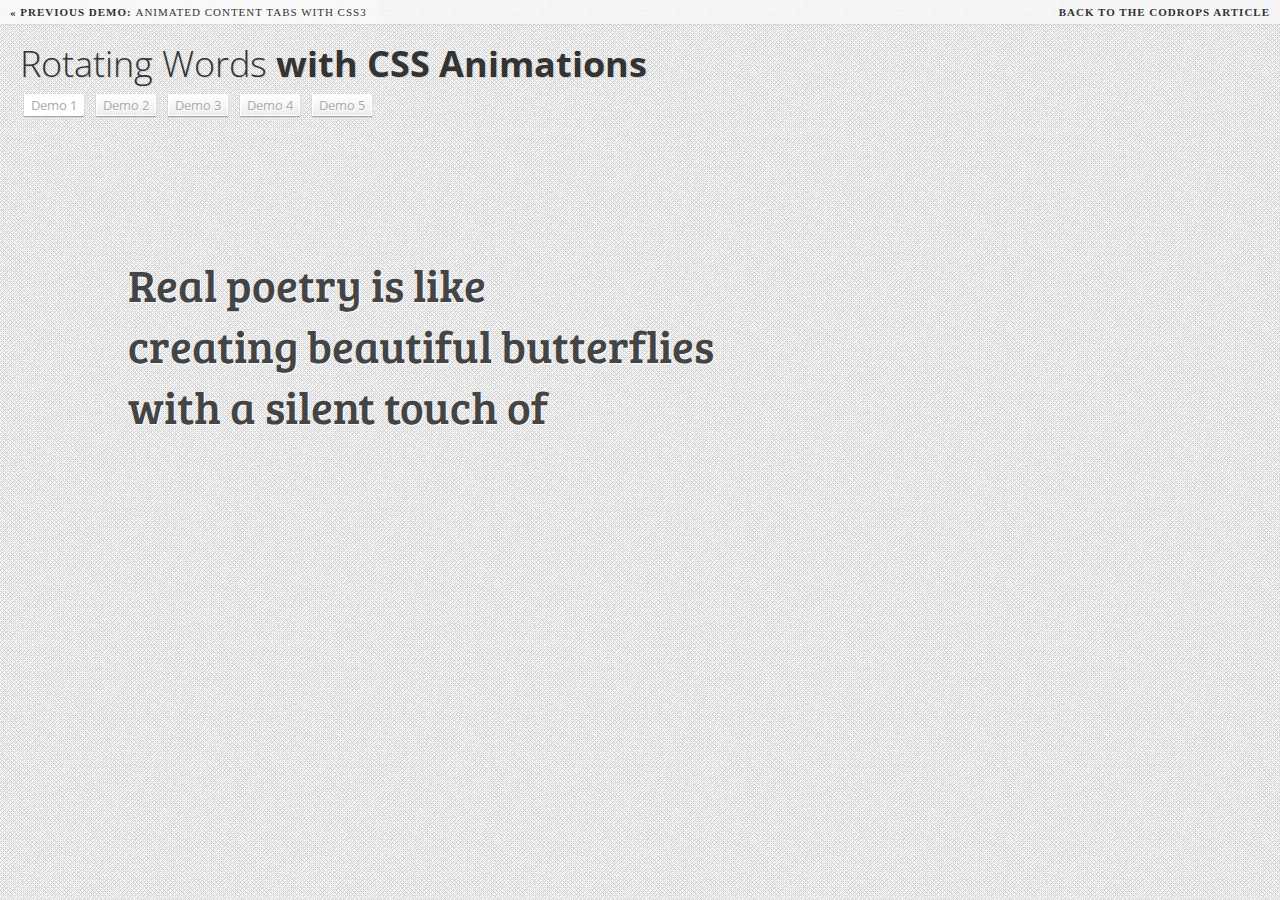
<file: rotating words/index.html>
<!DOCTYPE html>
<html lang="en">
    <head>
		<meta charset="UTF-8" />
        <meta http-equiv="X-UA-Compatible" content="IE=edge,chrome=1"> 
        <title>Rotating Words with CSS Animations</title>
        <meta name="viewport" content="width=device-width, initial-scale=1.0"> 
        <meta name="description" content="Rotating Words with CSS Animations" />
        <meta name="keywords" content="css3, animations, rotating words, sentence, typography" />
        <meta name="author" content="Codrops" />
        <link rel="shortcut icon" href="../favicon.ico"> 
		<link href='http://fonts.googleapis.com/css?family=Bree+Serif|Open+Sans+Condensed:700,300,300italic' rel='stylesheet' type='text/css'>
        <link rel="stylesheet" type="text/css" href="css/demo.css" />
        <link rel="stylesheet" type="text/css" href="css/style.css" />
		<script src="js/modernizr.custom.72111.js"></script>
		<style>
			.no-cssanimations .rw-wrapper .rw-sentence span:first-child{
				opacity: 1;
			}
		</style>
		<!--[if lt IE 9]> 
			<style>
				.rw-wrapper{ display: none; } 
				.rw-sentence-IE{ display: block;  }
			</style>
		<![endif]-->
    </head>
    <body>
        <div class="container">
			<!-- Codrops top bar -->
            <div class="codrops-top">
                <a href="http://tympanus.net/Tutorials/CSS3ContentTabs/">
                    <strong>&laquo; Previous Demo: </strong>Animated Content Tabs with CSS3
                </a>
                <span class="right">
                    <a href="http://tympanus.net/codrops/2012/04/17/rotating-words-with-css-animations">
                        <strong>Back to the Codrops Article</strong>
                    </a>
                </span>
                <div class="clr"></div>
            </div><!--/ Codrops top bar -->
			<header>
				<h1>Rotating Words <span>with CSS Animations</span></h1>
				<nav class="codrops-demos">
					<a class="current-demo" href="index.html">Demo 1</a>
					<a href="index2.html">Demo 2</a>
					<a href="index3.html">Demo 3</a>
					<a href="index4.html">Demo 4</a>
					<a href="index5.html">Demo 5</a>
				</nav>
			</header>
			<section class="rw-wrapper">
				<h2 class="rw-sentence">
					<span>Real poetry is like</span>
					<br />
					<span>creating beautiful butterflies</span>
					<br />
					<span>with a silent touch of</span>
					<div class="rw-words rw-words-1">
						<span>spice</span>
						<span>colors</span>
						<span>happiness</span>
						<span>wonder</span>
						<span>sugar</span>
						<span>happiness</span>
					</div>
				</h2>
			</section>
			<h2 class="rw-sentence-IE">Real poetry is like creating beautiful butterflies with a silent touch of spice</h2>
        </div>
    </body>
</html>
</file>
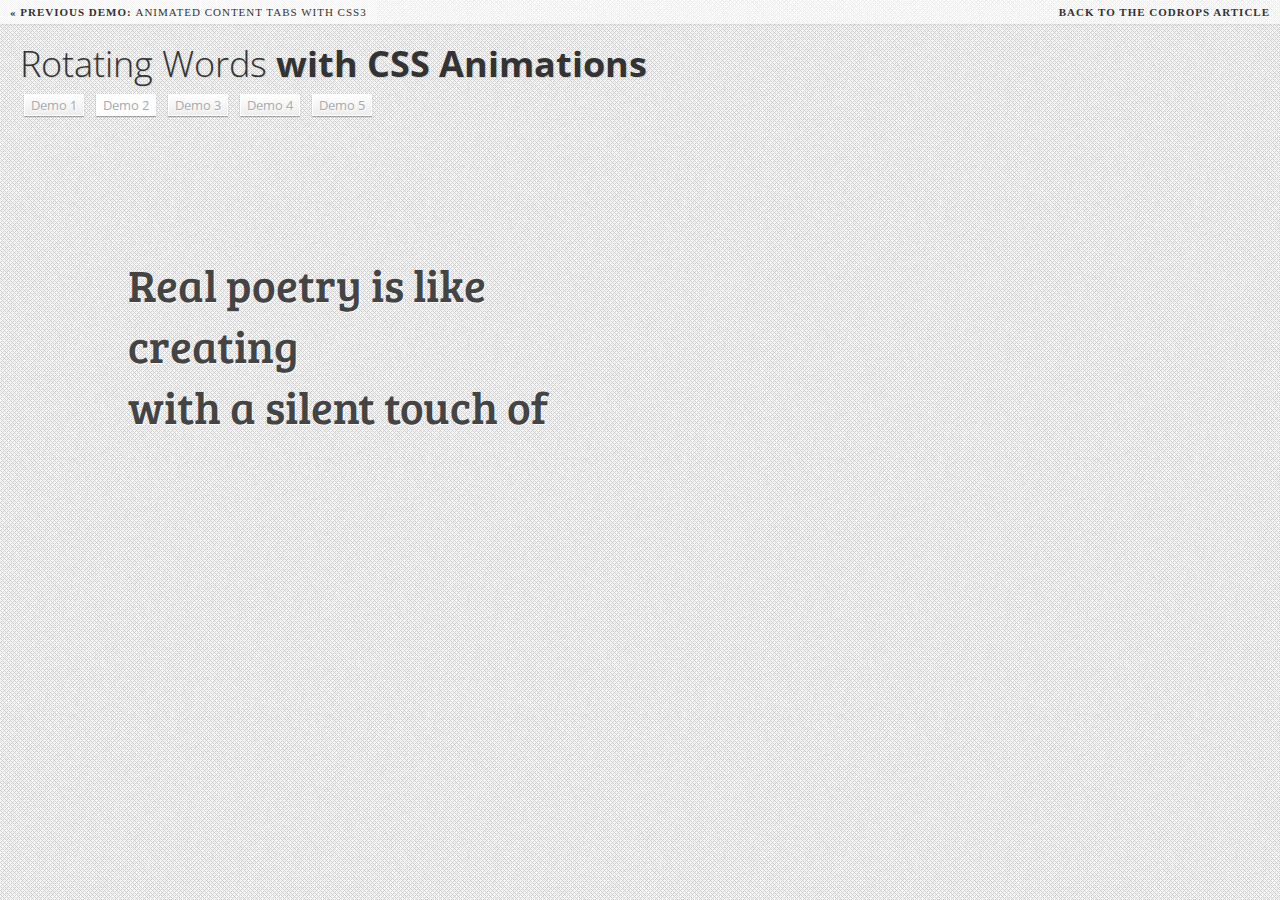
<file: rotating words/index2.html>
<!DOCTYPE html>
<html lang="en">
    <head>
		<meta charset="UTF-8" />
        <meta http-equiv="X-UA-Compatible" content="IE=edge,chrome=1"> 
        <title>Rotating Words with CSS Animations</title>
        <meta name="viewport" content="width=device-width, initial-scale=1.0"> 
        <meta name="description" content="Rotating Words with CSS Animations" />
        <meta name="keywords" content="css3, animations, rotating words, sentence, typography" />
        <meta name="author" content="Codrops" />
        <link rel="shortcut icon" href="../favicon.ico"> 
		<link href='http://fonts.googleapis.com/css?family=Bree+Serif|Open+Sans+Condensed:700,300,300italic' rel='stylesheet' type='text/css'>
        <link rel="stylesheet" type="text/css" href="css/demo.css" />
        <link rel="stylesheet" type="text/css" href="css/style2.css" />
		<script src="js/modernizr.custom.72111.js"></script>
		<style>
			.no-cssanimations .rw-wrapper .rw-sentence span:first-child{
				opacity: 1;
			}
		</style>
		<!--[if lt IE 9]> 
			<style>
				.rw-wrapper{ display: none; } 
				.rw-sentence-IE{ display: block;  }
			</style>
		<![endif]-->
    </head>
    <body>
        <div class="container">
			<!-- Codrops top bar -->
            <div class="codrops-top">
                <a href="http://tympanus.net/Tutorials/CSS3ContentTabs/">
                    <strong>&laquo; Previous Demo: </strong>Animated Content Tabs with CSS3
                </a>
                <span class="right">
                    <a href="http://tympanus.net/codrops/2012/04/17/rotating-words-with-css-animations">
                        <strong>Back to the Codrops Article</strong>
                    </a>
                </span>
                <div class="clr"></div>
            </div><!--/ Codrops top bar -->
			<header>
				<h1>Rotating Words <span>with CSS Animations</span></h1>
				<nav class="codrops-demos">
					<a href="index.html">Demo 1</a>
					<a class="current-demo" href="index2.html">Demo 2</a>
					<a href="index3.html">Demo 3</a>
					<a href="index4.html">Demo 4</a>
					<a href="index5.html">Demo 5</a>
				</nav>
			</header>
			<section class="rw-wrapper">
				<h2 class="rw-sentence">
					<span>Real poetry is like</span>
					<br />
					<span>creating</span>
					<div class="rw-words rw-words-1">
						<span>breathtaking moments</span>
						<span>lovely sounds</span>
						<span>incredible magic</span>
						<span>unseen experiences</span>
						<span>happy feelings</span>
						<span>beautiful butterflies</span>
					</div>
					<br />
					<span>with a silent touch of</span>
					<div class="rw-words rw-words-2">
						<span>sugar</span>
						<span>spice</span>
						<span>colors</span>
						<span>happiness</span>
						<span>wonder</span>
						<span>happiness</span>
					</div>
				</h2>
			</section>
			<h2 class="rw-sentence-IE">Real poetry is like creating beautiful butterflies with a silent touch of spice</h2>
        </div>
    </body>
</html>
</file>
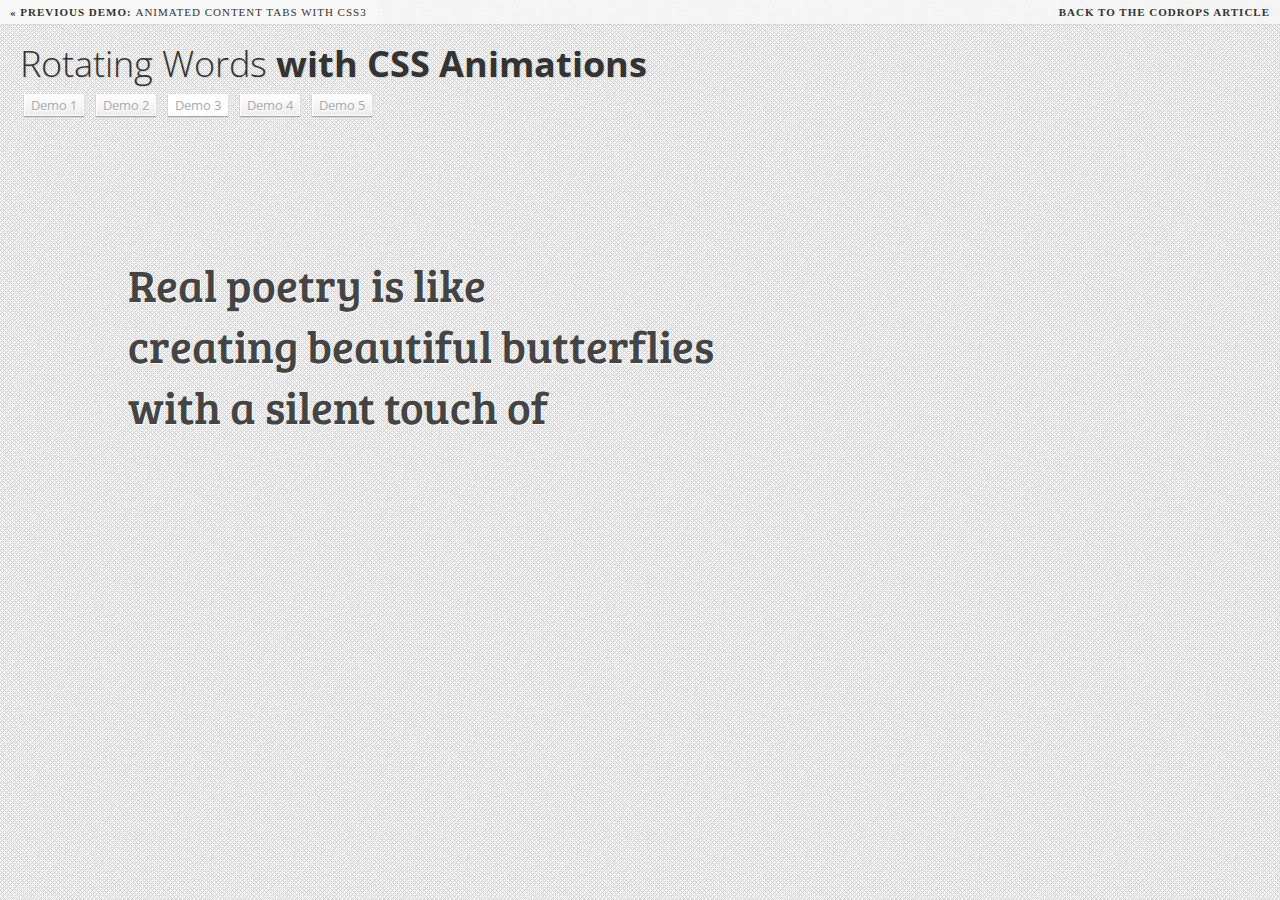
<file: rotating words/index3.html>
<!DOCTYPE html>
<html lang="en">
    <head>
		<meta charset="UTF-8" />
        <meta http-equiv="X-UA-Compatible" content="IE=edge,chrome=1"> 
        <title>Rotating Words with CSS Animations</title>
        <meta name="viewport" content="width=device-width, initial-scale=1.0"> 
        <meta name="description" content="Rotating Words with CSS Animations" />
        <meta name="keywords" content="css3, animations, rotating words, sentence, typography" />
        <meta name="author" content="Codrops" />
        <link rel="shortcut icon" href="../favicon.ico"> 
		<link href='http://fonts.googleapis.com/css?family=Bree+Serif|Open+Sans+Condensed:700,300,300italic' rel='stylesheet' type='text/css'>
        <link rel="stylesheet" type="text/css" href="css/demo.css" />
        <link rel="stylesheet" type="text/css" href="css/style3.css" />
		<script src="js/modernizr.custom.72111.js"></script>
		<style>
			.no-cssanimations .rw-wrapper .rw-sentence span:first-child{
				opacity: 1;
			}
		</style>
		<!--[if lt IE 9]> 
			<style>
				.rw-wrapper{ display: none; } 
				.rw-sentence-IE{ display: block;  }
			</style>
		<![endif]-->
    </head>
    <body>
        <div class="container">
			<!-- Codrops top bar -->
            <div class="codrops-top">
                <a href="http://tympanus.net/Tutorials/CSS3ContentTabs/">
                    <strong>&laquo; Previous Demo: </strong>Animated Content Tabs with CSS3
                </a>
                <span class="right">
                    <a href="http://tympanus.net/codrops/2012/04/17/rotating-words-with-css-animations">
                        <strong>Back to the Codrops Article</strong>
                    </a>
                </span>
                <div class="clr"></div>
            </div><!--/ Codrops top bar -->
			<header>
				<h1>Rotating Words <span>with CSS Animations</span></h1>
				<nav class="codrops-demos">
					<a href="index.html">Demo 1</a>
					<a href="index2.html">Demo 2</a>
					<a class="current-demo" href="index3.html">Demo 3</a>
					<a href="index4.html">Demo 4</a>
					<a href="index5.html">Demo 5</a>
				</nav>
			</header>
			<section class="rw-wrapper">
				<h2 class="rw-sentence">
					<span>Real poetry is like</span>
					<br />
					<span>creating beautiful butterflies</span>
					<br />
					<span>with a silent touch of</span>
					<div class="rw-words rw-words-1">
						<span>spice</span>
						<span>colors</span>
						<span>happiness</span>
						<span>wonder</span>
						<span>sugar</span>
						<span>happiness</span>
					</div>
				</h2>
			</section>
			<h2 class="rw-sentence-IE">Real poetry is like creating beautiful butterflies with a silent touch of spice</h2>
        </div>
    </body>
</html>
</file>
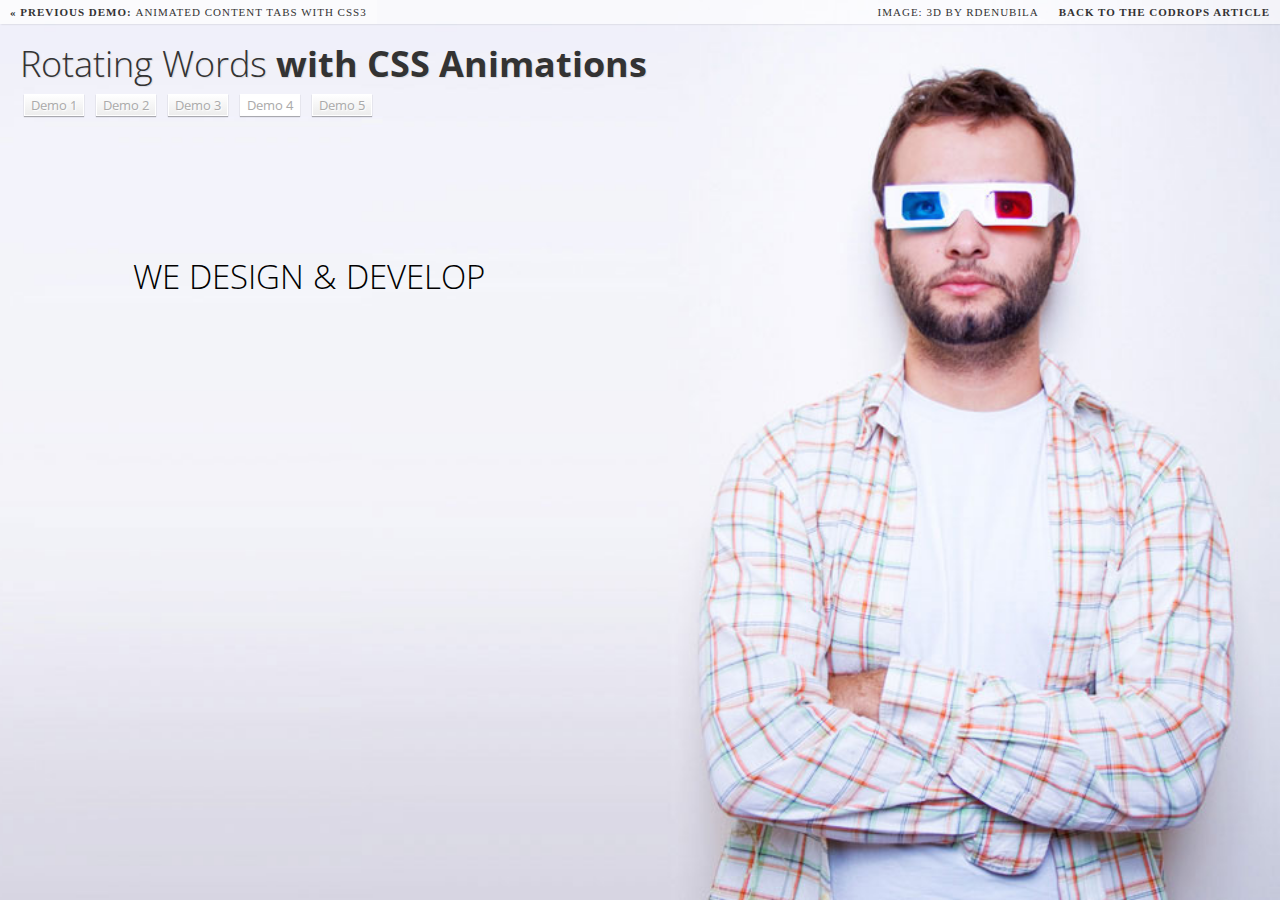
<file: rotating words/index4.html>
<!DOCTYPE html>
<html lang="en">
    <head>
		<meta charset="UTF-8" />
        <meta http-equiv="X-UA-Compatible" content="IE=edge,chrome=1"> 
        <title>Rotating Words with CSS Animations</title>
        <meta name="viewport" content="width=device-width, initial-scale=1.0"> 
        <meta name="description" content="Rotating Words with CSS Animations" />
        <meta name="keywords" content="css3, animations, rotating words, sentence, typography" />
        <meta name="author" content="Codrops" />
        <link rel="shortcut icon" href="../favicon.ico"> 
		<link href='http://fonts.googleapis.com/css?family=Open+Sans+Condensed:700,300,300italic' rel='stylesheet' type='text/css'>
        <link rel="stylesheet" type="text/css" href="css/demo.css" />
        <link rel="stylesheet" type="text/css" href="css/style4.css" />
		<script src="js/modernizr.custom.72111.js"></script>
		<style>
			.no-cssanimations .rw-wrapper .rw-sentence span:first-child{
				opacity: 1;
			}
		</style>
		<!--[if lt IE 9]> 
			<style>
				body{ background: #fff; }
				.rw-wrapper{ display: none; } 
				.rw-sentence-IE{ display: block;  }
			</style>
		<![endif]-->
    </head>
    <body>
        <div class="container">
			<!-- Codrops top bar -->
            <div class="codrops-top">
                <a href="http://tympanus.net/Tutorials/CSS3ContentTabs/">
                    <strong>&laquo; Previous Demo: </strong>Animated Content Tabs with CSS3
                </a>
                <span class="right">
					<a href="http://www.flickr.com/photos/rdenubila/4997236801/">Image: 3d by rdenubila</a>
                    <a href="http://tympanus.net/codrops/2012/04/17/rotating-words-with-css-animations">
                        <strong>Back to the Codrops Article</strong>
                    </a>
                </span>
                <div class="clr"></div>
            </div><!--/ Codrops top bar -->
			<header>
				<h1>Rotating Words <span>with CSS Animations</span></h1>
				<nav class="codrops-demos">
					<a href="index.html">Demo 1</a>
					<a href="index2.html">Demo 2</a>
					<a href="index3.html">Demo 3</a>
					<a class="current-demo" href="index4.html">Demo 4</a>
					<a href="index5.html">Demo 5</a>
				</nav>
			</header>
			<section class="rw-wrapper">
				<h2 class="rw-sentence">
					<span>We design &amp; develop</span>
					<div class="rw-words rw-words-1">
						<span>beautiful websites</span>
						<span>interesting apps</span>
						<span>impactful identities</span>
						<span>working strategies</span>
						<span>incredible gadgets</span>
						<span>intelligent systems</span>
					</div>
					<div class="rw-words rw-words-2">
						<span>that captivate your users</span>
						<span>that create huge revenue</span>
						<span>that make you stand out</span>
						<span>that will push you forward</span>
						<span>that make your life easy</span>
						<span>that automatize processes</span>
					</div>
				</h2>
			</section>
			<h2 class="rw-sentence-IE">We design &amp; develop beautiful websites that captivate your users</h2>
        </div>
    </body>
</html>
</file>
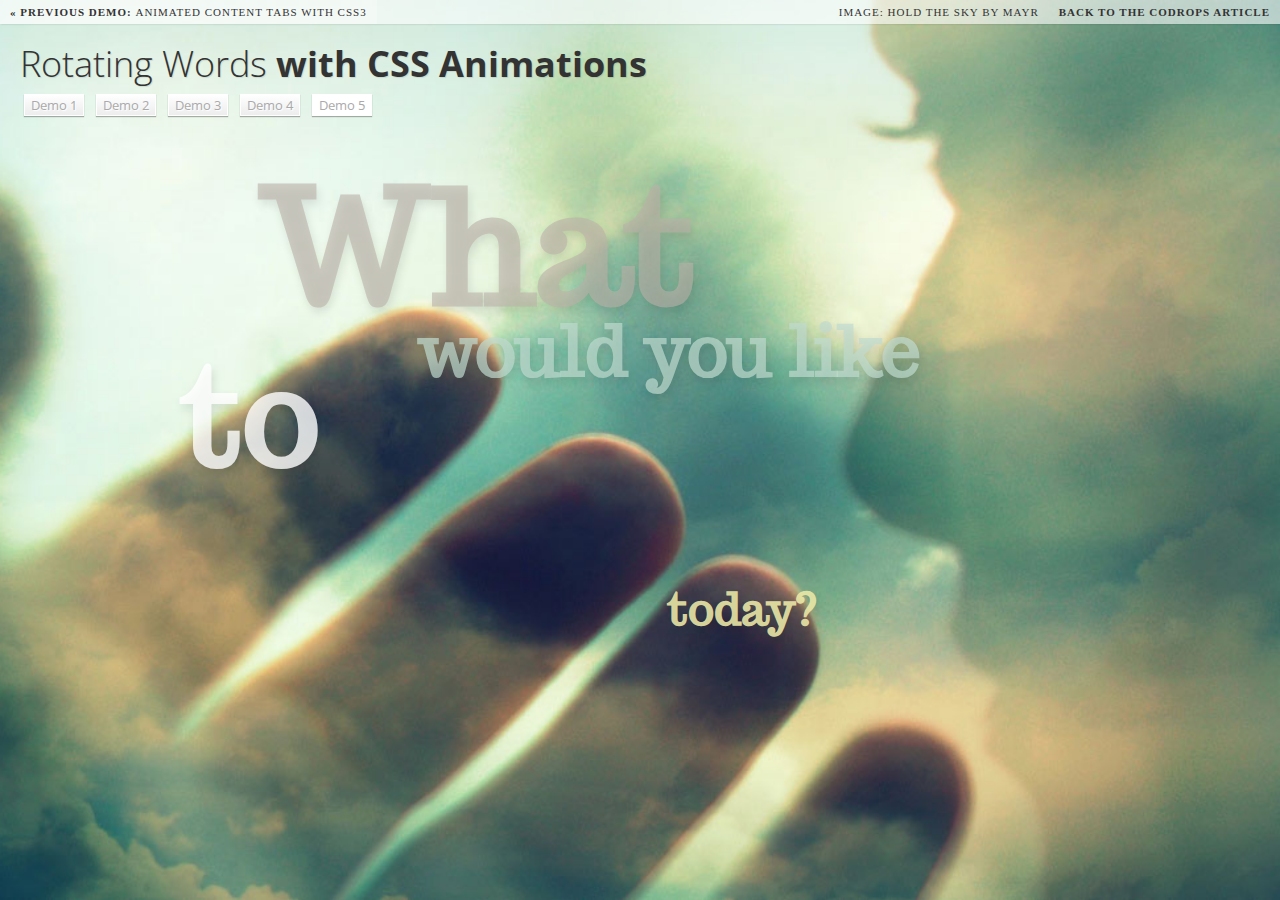
<file: rotating words/index5.html>
<!DOCTYPE html>
<html lang="en">
    <head>
		<meta charset="UTF-8" />
        <meta http-equiv="X-UA-Compatible" content="IE=edge,chrome=1"> 
        <title>Rotating Words with CSS Animations</title>
        <meta name="viewport" content="width=device-width, initial-scale=1.0"> 
        <meta name="description" content="Rotating Words with CSS Animations" />
        <meta name="keywords" content="css3, animations, rotating words, sentence, typography" />
        <meta name="author" content="Codrops" />
        <link rel="shortcut icon" href="../favicon.ico"> 
		<link href='http://fonts.googleapis.com/css?family=Trocchi|Open+Sans+Condensed:700,300,300italic' rel='stylesheet' type='text/css'>
        <link rel="stylesheet" type="text/css" href="css/demo.css" />
        <link rel="stylesheet" type="text/css" href="css/style5.css" />
		<script src="js/modernizr.custom.72111.js"></script>
		<style>
			.no-cssanimations .rw-words span:first-child{
				opacity: 1;
				color: #fff;
				text-shadow: none;
			}
		</style>
		<!--[if lt IE 9]> 
			<style>
				body{ background: #fff; }
				.rw-wrapper{ display: none; } 
				.rw-sentence-IE{ display: block; }
			</style>
		<![endif]-->
    </head>
    <body>
        <div class="container">
			<!-- Codrops top bar -->
            <div class="codrops-top">
                <a href="http://tympanus.net/Tutorials/CSS3ContentTabs/">
                    <strong>&laquo; Previous Demo: </strong>Animated Content Tabs with CSS3
                </a>
                <span class="right">
					<a href="http://www.flickr.com/photos/mayr/2264724288/sizes/l/in/photostream/">Image: Hold the Sky by Mayr</a>
                    <a href="http://tympanus.net/codrops/2012/04/17/rotating-words-with-css-animations">
                        <strong>Back to the Codrops Article</strong>
                    </a>
                </span>
                <div class="clr"></div>
            </div><!--/ Codrops top bar -->
			<header>
				<h1>Rotating Words <span>with CSS Animations</span></h1>
				<nav class="codrops-demos">
					<a href="index.html">Demo 1</a>
					<a href="index2.html">Demo 2</a>
					<a href="index3.html">Demo 3</a>
					<a href="index4.html">Demo 4</a>
					<a class="current-demo" href="index5.html">Demo 5</a>
				</nav>
			</header>
			<section class="rw-wrapper">
				<h2 class="rw-sentence">
					<span>What</span>
					<span>would you like</span>
					<span>to</span>
					<div class="rw-words">
						<span>share</span>
						<span>make</span>
						<span>build</span>
						<span>enjoy</span>
						<span>create</span>
						<span>invent</span>
					</div>
					<span>today?</span>
				</h2>
			</section>
			<h2 class="rw-sentence-IE">What would you like to share today?</h2>
        </div>
    </body>
</html>
</file>
<file: rotating words/css/style.css>
body{
	background: #fff url(../images/lghtmesh.png) repeat center center;
}
.rw-wrapper{
	width: 80%;
	position: relative;
	margin: 110px auto 0 auto;
	font-family: 'Bree Serif';
	padding: 10px;
}
.rw-sentence{
	margin: 0;
	text-align: left;
	text-shadow: 1px 1px 1px rgba(255,255,255,0.8);
}
.rw-sentence span{
	color: #444;
	font-size: 200%;
	font-weight: normal;
}
.rw-words{
	display: inline;
	text-indent: 10px;
}
.rw-words-1 span{
	position: absolute;
	opacity: 0;
	overflow: hidden;
	color: #6b969d;
	-webkit-animation: rotateWord 18s linear infinite 0s;
	-ms-animation: rotateWord 18s linear infinite 0s;
	animation: rotateWord 18s linear infinite 0s;
}
.rw-words-1 span:nth-child(2) { 
    -webkit-animation-delay: 3s; 
	-ms-animation-delay: 3s; 
	animation-delay: 3s; 
	color: #6b889d;
}
.rw-words-1 span:nth-child(3) { 
    -webkit-animation-delay: 6s; 
	-ms-animation-delay: 6s; 
	animation-delay: 6s; 
	color: #6b739d;	
}
.rw-words-1 span:nth-child(4) { 
    -webkit-animation-delay: 9s; 
	-ms-animation-delay: 9s; 
	animation-delay: 9s; 
	color: #7a6b9d;
}
.rw-words-1 span:nth-child(5) { 
    -webkit-animation-delay: 12s; 
	-ms-animation-delay: 12s; 
	animation-delay: 12s; 
	color: #8d6b9d;
}
.rw-words-1 span:nth-child(6) { 
    -webkit-animation-delay: 15s; 
	-ms-animation-delay: 15s; 
	animation-delay: 15s; 
	color: #9b6b9d;
}
@-webkit-keyframes rotateWord {
    0% { opacity: 0; }
    2% { opacity: 0; -webkit-transform: translateY(-30px); }
	5% { opacity: 1; -webkit-transform: translateY(0px);}
    17% { opacity: 1; -webkit-transform: translateY(0px); }
	20% { opacity: 0; -webkit-transform: translateY(30px); }
	80% { opacity: 0; }
    100% { opacity: 0; }
}
@-ms-keyframes rotateWord {
    0% { opacity: 0; }
    2% { opacity: 0; -ms-transform: translateY(-30px); }
	5% { opacity: 1; -ms-transform: translateY(0px);}
    17% { opacity: 1; -ms-transform: translateY(0px); }
	20% { opacity: 0; -ms-transform: translateY(30px); }
	80% { opacity: 0; }
    100% { opacity: 0; }
}
@keyframes rotateWord {
    0% { opacity: 0; }
    2% { opacity: 0; -webkit-transform: translateY(-30px); transform: translateY(-30px); }
	5% { opacity: 1; -webkit-transform: translateY(0px); transform: translateY(0px);}
    17% { opacity: 1; -webkit-transform: translateY(0px); transform: translateY(0px); }
	20% { opacity: 0; -webkit-transform: translateY(30px); transform: translateY(30px); }
	80% { opacity: 0; }
    100% { opacity: 0; }
}
@media screen and (max-width: 768px){
	.rw-sentence { font-size: 18px; }
}
@media screen and (max-width: 320px){
	.rw-sentence { font-size: 9px; }
}
</file>
<file: rotating words/css/style2.css>
body{
	background: #fff url(../images/lghtmesh.png) repeat center center;
}
.rw-wrapper{
	width: 80%;
	position: relative;
	margin: 110px auto 0 auto;
	font-family: 'Bree Serif';
	padding: 10px;
}
.rw-sentence{
	margin: 0;
	text-align: left;
	text-shadow: 1px 1px 1px rgba(255,255,255,0.8);
}
.rw-sentence span{
	color: #444;
	white-space: nowrap;
	font-size: 200%;
	font-weight: normal;
}
.rw-words{
	display: inline;
	text-indent: 10px;
}
.rw-words span{
	position: absolute;
	opacity: 0;
	overflow: hidden;
	width: 100%;
	color: #6b969d;
}
.rw-words-1 span{
	-webkit-animation: rotateWordsFirst 18s linear infinite 0s;
	-ms-animation: rotateWordsFirst 18s linear infinite 0s;
	animation: rotateWordsFirst 18s linear infinite 0s;
}
.rw-words-2 span{
	-webkit-animation: rotateWordsSecond 18s linear infinite 0s;
	-ms-animation: rotateWordsSecond 18s linear infinite 0s;
	animation: rotateWordsSecond 18s linear infinite 0s;
}
.rw-words span:nth-child(2) { 
    -webkit-animation-delay: 3s; 
	-ms-animation-delay: 3s; 
	animation-delay: 3s; 
	color: #6b889d;
}
.rw-words span:nth-child(3) { 
    -webkit-animation-delay: 6s; 
	-ms-animation-delay: 6s; 
	animation-delay: 6s; 
	color: #6b739d;	
}
.rw-words span:nth-child(4) { 
    -webkit-animation-delay: 9s; 
	-ms-animation-delay: 9s; 
	animation-delay: 9s; 
	color: #7a6b9d;
}
.rw-words span:nth-child(5) { 
    -webkit-animation-delay: 12s; 
	-ms-animation-delay: 12s; 
	animation-delay: 12s; 
	color: #8d6b9d;
}
.rw-words span:nth-child(6) { 
    -webkit-animation-delay: 15s; 
	-ms-animation-delay: 15s; 
	animation-delay: 15s; 
	color: #9b6b9d;
}
@-webkit-keyframes rotateWordsFirst {
    0% { opacity: 1; -webkit-animation-timing-function: ease-in; height: 0px; }
    8% { opacity: 1; height: 60px; }
    19% { opacity: 1; height: 60px; }
	25% { opacity: 0; height: 60px; }
    100% { opacity: 0; }
}
@-ms-keyframes rotateWordsFirst {
    0% { opacity: 1; -ms-animation-timing-function: ease-in; height: 0px; }
    8% { opacity: 1; height: 60px; }
    19% { opacity: 1; height: 60px; }
	25% { opacity: 0; height: 60px; }
    100% { opacity: 0; }
}
@keyframes rotateWordsFirst {
    0% { opacity: 1; -webkit-animation-timing-function: ease-in; animation-timing-function: ease-in; height: 0px; }
    8% { opacity: 1; height: 60px; }
    19% { opacity: 1; height: 60px; }
	25% { opacity: 0; height: 60px; }
    100% { opacity: 0; }
}

@-webkit-keyframes rotateWordsSecond {
    0% { opacity: 1; -webkit-animation-timing-function: ease-in; width: 0px; }
    10% { opacity: 0.3; width: 0px; }
	20% { opacity: 1; width: 100%; }
    27% { opacity: 0; width: 100%; }
    100% { opacity: 0; }
}
@-ms-keyframes rotateWordsSecond {
    0% { opacity: 1; -ms-animation-timing-function: ease-in; width: 0px; }
    10% { opacity: 0.3; width: 0px; }
	20% { opacity: 1; width: 100%; }
    27% { opacity: 0; width: 100%; }
    100% { opacity: 0; }
}
@keyframes rotateWordsSecond {
    0% { opacity: 1; -webkit-animation-timing-function: ease-in; animation-timing-function: ease-in; width: 0px; }
    10% { opacity: 0.3; width: 0px; }
	20% { opacity: 1; width: 100%; }
    27% { opacity: 0; width: 100%; }
    100% { opacity: 0; }
}
@media screen and (max-width: 768px){
	.rw-sentence { font-size: 18px; }
}
@media screen and (max-width: 320px){
	.rw-sentence { font-size: 9px; }
}
</file>
<file: rotating words/css/style3.css>
body{
	background: #fff url(../images/lghtmesh.png) repeat center center;
}
.rw-wrapper{
	width: 80%;
	position: relative;
	margin: 110px auto 0 auto;
	font-family: 'Bree Serif';
	padding: 10px;
	height: 400px;
	overflow: hidden;
}
.rw-sentence{
	margin: 0;
	text-align: left;
	text-shadow: 1px 1px 1px rgba(255,255,255,0.8);
}
.rw-sentence span{
	color: #444;
	white-space: nowrap;
	font-size: 200%;
	font-weight: normal;
}
.rw-words{
	display: inline;
	text-indent: 10px;
}
.rw-words-1 span{
	position: absolute;
	opacity: 0;
	overflow: hidden;
	color: #888;
	-webkit-transform-origin: 10% 75%;
	transform-origin: 10% 75%;
	-webkit-animation: rotateWord 18s linear infinite 0s;
	-ms-animation: rotateWord 18s linear infinite 0s;
	animation: rotateWord 18s linear infinite 0s;
}
.rw-words span:nth-child(2) { 
    -webkit-animation-delay: 3s; 
	-ms-animation-delay: 3s; 
	animation-delay: 3s; 
	color: #6b889d;
}
.rw-words span:nth-child(3) { 
    -webkit-animation-delay: 6s; 
	-ms-animation-delay: 6s; 
	animation-delay: 6s; 
	color: #6b739d;	
}
.rw-words span:nth-child(4) { 
    -webkit-animation-delay: 9s; 
	-ms-animation-delay: 9s; 
	animation-delay: 9s; 
	color: #7a6b9d;
}
.rw-words span:nth-child(5) { 
    -webkit-animation-delay: 12s; 
	-ms-animation-delay: 12s; 
	animation-delay: 12s; 
	color: #8d6b9d;
}
.rw-words span:nth-child(6) { 
    -webkit-animation-delay: 15s; 
	-ms-animation-delay: 15s; 
	animation-delay: 15s; 
	color: #9b6b9d;
}
@-webkit-keyframes rotateWord {
    0% { opacity: 0; }
    5% { opacity: 1; }
    17% { opacity: 1; -webkit-transform: rotate(0deg); }
	19% { opacity: 1; -webkit-transform: rotate(98deg); }
	21% { opacity: 1; -webkit-transform: rotate(86deg); }
	23% { opacity: 1; -webkit-transform: translateY(85px) rotate(83deg); }
	25% { opacity: 0; -webkit-transform: translateY(170px) rotate(80deg); }
	80% { opacity: 0; }
    100% { opacity: 0; }
}
@-ms-keyframes rotateWord {
    0% { opacity: 0; }
    5% { opacity: 1; }
    17% { opacity: 1; -ms-transform: rotate(0deg); }
	19% { opacity: 1; -ms-transform: rotate(98deg); }
	21% { opacity: 1; -ms-transform: rotate(86deg); }
	23% { opacity: 1; -ms-transform: translateY(85px) rotate(83deg); }
	25% { opacity: 0; -ms-transform: translateY(170px) rotate(80deg); }
	80% { opacity: 0; }
    100% { opacity: 0; }
}
@keyframes rotateWord {
    0% { opacity: 0; }
    5% { opacity: 1; }
    17% { opacity: 1; -webkit-transform: rotate(0deg); transform: rotate(0deg); }
	19% { opacity: 1; -webkit-transform: rotate(98deg); transform: rotate(98deg); }
	21% { opacity: 1; -webkit-transform: rotate(86deg); transform: rotate(86deg); }
	23% { opacity: 1; -webkit-transform: translateY(85px) rotate(83deg); transform: translateY(85px) rotate(83deg); }
	25% { opacity: 0; -webkit-transform: translateY(170px) rotate(80deg); transform: translateY(170px) rotate(80deg); }
	80% { opacity: 0; }
    100% { opacity: 0; }
}
@media screen and (max-width: 768px){
	.rw-sentence { font-size: 18px; }
}
@media screen and (max-width: 320px){
	.rw-sentence { font-size: 9px; }
}
</file>
<file: rotating words/css/style4.css>
body{
	background: #fff url(../images/bg2.jpg) no-repeat top right;
	background-attachment: fixed;
	background-size: cover;
}
.rw-wrapper{
	width: 80%;
	position: relative;
	margin: 110px auto 0 auto;
	padding: 10px;
}
.rw-sentence{
	margin: 0;
	text-transform: uppercase;
	font-weight: 300;
	text-shadow: 0 0 0 rgba(0,0,0,0.0001);
}
.rw-sentence span{
	color: #000;
	white-space: nowrap;
}
.rw-sentence > span:first-child{
	display: block;
	text-indent: 5px;
	font-size: 145%;
}
.rw-words{
	width: 100%;
	height: 100px;
	-webkit-perspective: 800px;
	perspective: 800px;
}
.rw-words span{
	position: absolute;
	width: 100%;
	opacity: 0;
	white-space: nowrap;
	overflow: hidden;
}
.rw-words-1 span{
	font-size: 500%;
	line-height: 82%;
	-webkit-animation: rotateWordsFirst 18s linear infinite 0s;
	-ms-animation: rotateWordsFirst 18s linear infinite 0s;
	animation: rotateWordsFirst 18s linear infinite 0s;
}
.rw-words-2 span{
	font-size: 300%;
	font-style: italic;
	text-indent: 5px;
	line-height: 90%;
	color: #da0a0a;	
	-webkit-animation: rotateWordsSecond 18s ease-in infinite 0s;
	-ms-animation: rotateWordsSecond 18s ease-in infinite 0s;
	animation: rotateWordsSecond 18s ease-in infinite 0s;
}
.rw-words span:nth-child(2) { 
    -webkit-animation-delay: 3s; 
	-ms-animation-delay: 3s; 
	animation-delay: 3s; 
}
.rw-words span:nth-child(3) { 
    -webkit-animation-delay: 6s; 
	-ms-animation-delay: 6s; 
	animation-delay: 6s; 
}
.rw-words span:nth-child(4) { 
    -webkit-animation-delay: 9s; 
	-ms-animation-delay: 9s; 
	animation-delay: 9s; 
}
.rw-words span:nth-child(5) { 
    -webkit-animation-delay: 12s; 
	-ms-animation-delay: 12s; 
	animation-delay: 12s; 
}
.rw-words span:nth-child(6) { 
    -webkit-animation-delay: 15s; 
	-ms-animation-delay: 15s; 
	animation-delay: 15s; 
}
@-webkit-keyframes rotateWordsFirst {
    0% { opacity: 0; -webkit-animation-timing-function: ease-in; width: 0px;}
    5% { opacity: 1; -webkit-animation-timing-function: ease-out; width: 100%;}
    17% { opacity: 1; }
    20% { opacity: 0; }
    100% { opacity: 0; }
}
@-ms-keyframes rotateWordsFirst {
    0% { opacity: 0; -ms-animation-timing-function: ease-in; width: 0px;}
    5% { opacity: 1; -ms-animation-timing-function: ease-out; width: 100%;}
    17% { opacity: 1; }
    20% { opacity: 0; }
    100% { opacity: 0; }
}
@keyframes rotateWordsFirst {
    0% { opacity: 0; -webkit-animation-timing-function: ease-in; animation-timing-function: ease-in; width: 0px;}
    5% { opacity: 1; -webkit-animation-timing-function: ease-out; animation-timing-function: ease-out; width: 100%;}
    17% { opacity: 1; }
    20% { opacity: 0; }
    100% { opacity: 0; }
}
@-webkit-keyframes rotateWordsSecond {
    0% { opacity: 0; -webkit-transform: translateZ(600px) translateX(200px);}
    8% { opacity: 1; -webkit-transform: translateZ(0px) translateX(0px);}
    17% { opacity: 1; }
    25% { opacity: 0; }
    100% { opacity: 0; }
}
@-ms-keyframes rotateWordsSecond {
    0% { opacity: 0; -ms-transform: translateZ(600px) translateX(200px);}
    8% { opacity: 1; -ms-transform: translateZ(0px) translateX(0px);}
    17% { opacity: 1; }
    25% { opacity: 0; }
    100% { opacity: 0; }
}
@keyframes rotateWordsSecond {
    0% { opacity: 0; -webkit-transform: translateZ(600px) translateX(200px); transform: translateZ(600px) translateX(200px);}
    8% { opacity: 1; -webkit-transform: translateZ(0px) translateX(0px); transform: translateZ(0px) translateX(0px);}
    17% { opacity: 1; }
    25% { opacity: 0; }
    100% { opacity: 0; }
}
@media screen and (max-width: 1060px){
	.rw-words{ height: 55px; }
	.rw-words-1 span{ font-size: 280%; text-indent: 5px;}
	.rw-words-2 span { font-size: 160%; }
}
@media screen and (max-width: 560px){
	.rw-words{ height: 40px; }
	.rw-words-1 span{ font-size: 180%; text-indent: 5px;}
	.rw-words-2 span { font-size: 90%; }
	.rw-sentence > span:first-child{ font-size: 80%;}
}
@media screen and (max-width: 400px){
	.rw-words{ height: 30px; }
	.rw-words-1 span{ font-size: 140%; text-indent: 5px;}
	.rw-words-2 span { font-size: 70%; }
	.rw-sentence > span:first-child{ font-size: 60%;}
}
</file>
<file: rotating words/css/style5.css>
body{
	background: #fff url(../images/bg1.jpg) no-repeat top right;
	background-attachment: fixed;
	background-size: cover;
}
.rw-wrapper{
	width: 80%;
	position: relative;
	margin: 0px auto 0 auto;
	padding: 10px;
}
.rw-sentence{
	margin: 0;
}
.rw-sentence span{
	text-align: center;
	color: rgba(255,255,255,1);
	font-family: 'Trocchi';
	white-space: nowrap;
	text-shadow: 2px 5px 10px rgba(0,0,0,0.1);
}
.rw-sentence > span{
	position: absolute;
}
.rw-sentence > span:first-child{
	top: 0px;
	left: 140px;
	font-size: 700%;
	color: rgba(187,177,168,0.6);
}
.rw-sentence > span:nth-child(2){
	top: 160px;
	left: 300px;
	font-size: 315%;
	color: rgba(191,218,206, 0.7);
}
.rw-sentence > span:nth-child(3){
	top: 185px;
	left: 65px;
	font-size: 600%;
	color: rgba(255,255,255,0.8);
}
.rw-sentence > span:last-child{
	top: 435px;
	left: 550px;
	font-size: 200%;
	color: rgba(237,234,168, 0.9);
}
.rw-words{
	position: absolute;
	left: 220px;
	top: 220px;
	height: 80px;
	width: 400px;
	-webkit-perspective: 800px;
	perspective: 800px;
}
.rw-words span{
	position: absolute;
	font-size: 800%;
	color: transparent;
	text-shadow: 0px 0px 80px rgba(255,255,255,1);
	opacity: 0;
	-webkit-animation: rotateWord 18s linear infinite 0s;
	-ms-animation: rotateWord 18s linear infinite 0s;
	animation: rotateWord 18s linear infinite 0s;
}
.rw-words span:nth-child(2) { 
    -webkit-animation-delay: 3s; 
	-ms-animation-delay: 3s; 
	animation-delay: 3s; 
}
.rw-words span:nth-child(3) { 
    -webkit-animation-delay: 6s; 
	-ms-animation-delay: 6s; 
	animation-delay: 6s; 
}
.rw-words span:nth-child(4) { 
    -webkit-animation-delay: 9s; 
	-ms-animation-delay: 9s; 
	animation-delay: 9s; 
}
.rw-words span:nth-child(5) { 
    -webkit-animation-delay: 12s; 
	-ms-animation-delay: 12s; 
	animation-delay: 12s; 
}
.rw-words span:nth-child(6) { 
    -webkit-animation-delay: 15s; 
	-ms-animation-delay: 15s; 
	animation-delay: 15s; 
}
@-webkit-keyframes rotateWord {
    0% { opacity: 0; -webkit-animation-timing-function: ease-in; -webkit-transform: translateY(-200px) translateZ(300px) rotateY(-120deg); }
    5% { opacity: 1; -webkit-animation-timing-function: ease-out; -webkit-transform: translateY(0px) translateZ(0px) rotateY(0deg); }
	6% { text-shadow: 0px 0px 0px rgba(255,255,255,1); color: #fff; }
    17% { opacity: 1; text-shadow: 0px 0px 0px rgba(255,255,255,1); color: #fff; }
    20% { opacity: 0; }
    100% { opacity: 0; }
}
@-ms-keyframes rotateWord {
    0% { opacity: 0; -ms-animation-timing-function: ease-in; -ms-transform: translateY(-200px) translateZ(300px) rotateY(-120deg); }
    5% { opacity: 1; -ms-animation-timing-function: ease-out; -ms-transform: translateY(0px) translateZ(0px) rotateY(0deg); }
	6% { text-shadow: 0px 0px 0px rgba(255,255,255,1); color: #fff; }
    17% { opacity: 1; text-shadow: 0px 0px 0px rgba(255,255,255,1); color: #fff; }
    20% { opacity: 0; }
    100% { opacity: 0; }
}
@keyframes rotateWord {
    0% { opacity: 0; -webkit-animation-timing-function: ease-in; animation-timing-function: ease-in; -webkit-transform: translateY(-200px) translateZ(300px) rotateY(-120deg); transform: translateY(-200px) translateZ(300px) rotateY(-120deg); }
    5% { opacity: 1; -webkit-animation-timing-function: ease-out; animation-timing-function: ease-out; -webkit-transform: translateY(0px) translateZ(0px) rotateY(0deg); transform: translateY(0px) translateZ(0px) rotateY(0deg); }
	6% { text-shadow: 0px 0px 0px rgba(255,255,255,1); color: #fff; }
    17% { opacity: 1; text-shadow: 0px 0px 0px rgba(255,255,255,1); color: #fff; }
    20% { opacity: 0; }
    100% { opacity: 0; }
}
@media screen and (max-width: 1060px){
	.rw-sentence > span:first-child { font-size: 500%; left: 0px;}
	.rw-sentence > span:nth-child(2) { font-size: 200%; top: 125px; left: 30px; }
	.rw-sentence > span:nth-child(3) { top: 175px; left: 30px; font-size: 235%; }
	.rw-words { left: 95px; top: 171px; }
	.rw-words span { font-size: 250%; }
	.rw-sentence > span:last-child { top: 240px; left: 30px; }
}
@media screen and (max-width: 400px){
	.rw-sentence > span:first-child { font-size: 200%; left: 0px;}
	.rw-sentence > span:nth-child(2) { font-size: 100%; top: 50px; left: 10px; }
	.rw-sentence > span:nth-child(3) { top: 76px; left: 10px; font-size: 120%; }
	.rw-words { left: 45px; top: 76px; }
	.rw-words span { font-size: 120%; }
	.rw-sentence > span:last-child { top: 106px; left: 10px; font-size: 100%; }
}
</file>
<file: rotating words/css/demo.css>
@import url('normalize.css');
/* General Demo Style */
html{
	height: 100%;
}
body{
	font-family: 'Open Sans Condensed','Arial Narrow', serif;
	font-weight: 400;
	font-size: 15px;
	color: #333;
	-webkit-font-smoothing: antialiased;
	-moz-font-smoothing: antialiased;
	font-smoothing: antialiased;
	overflow-x: hidden;
}
a{
	color: #555;
	text-decoration: none;
}
.container{
	width: 100%;
	min-width: 320px;
	position: relative;
}
.clr{
	clear: both;
	padding: 0;
	height: 0;
	margin: 0;
}
.container > header{
	margin: 10px;
	padding: 10px;
	position: relative;
	display: block;
    text-align: left;
}
.container > header h1{
	font-size: 36px;
	line-height: 40px;
	margin: 0;
	padding: 0;
	position: relative;
	font-weight: 300;
	color: #333;
	text-shadow: 1px 1px 1px rgba(0,0,0,0.1);
}
.container > header h1 span{
	font-weight: 700;
}
.container > header h2{
	font-size: 14px;
	font-weight: 300;
	letter-spacing: 2px;
	text-transform: uppercase;
	margin: 0;
	padding: 15px 0 5px 0;
	color: #6190ca;
	text-shadow: 1px 1px 1px rgba(255,255,255,0.7);
}
/* Header Style */
.codrops-top{
	line-height: 24px;
	font-size: 11px;
	background: #fff;
	background: rgba(255, 255, 255, 0.6);
	text-transform: uppercase;
	z-index: 9999;
	position: relative;
	font-family: Cambria, Georgia, serif;
	box-shadow: 1px 0px 2px rgba(0,0,0,0.2);
}
.codrops-top a{
	padding: 0px 10px;
	letter-spacing: 1px;
	color: #333;
	display: inline-block;
}
.codrops-top a:hover{
	background: rgba(255,255,255,0.3);
}
.codrops-top span.right{
	float: right;
}
.codrops-top span.right a{
	float: left;
	display: block;
}
/* Demo Buttons Style */
.codrops-demos{
    text-align: left;
	display: block;
	line-height: 30px;
	padding: 5px 0px;
}
.codrops-demos a{
    display: inline-block;
	margin: 0px 4px;
	padding: 0px 6px;
	color: #aaa;
	line-height: 20px;	
	font-size: 13px;
	text-shadow: 1px 1px 1px #fff;
	border: 1px solid #fff;
	background: #ffffff; /* Old browsers */
	background: -moz-linear-gradient(top, #ffffff 0%, #f6f6f6 47%, #ededed 100%); /* FF3.6+ */
	background: -webkit-gradient(linear, left top, left bottom, color-stop(0%,#ffffff), color-stop(47%,#f6f6f6), color-stop(100%,#ededed)); /* Chrome,Safari4+ */
	background: -webkit-linear-gradient(top, #ffffff 0%,#f6f6f6 47%,#ededed 100%); /* Chrome10+,Safari5.1+ */
	background: -o-linear-gradient(top, #ffffff 0%,#f6f6f6 47%,#ededed 100%); /* Opera 11.10+ */
	background: -ms-linear-gradient(top, #ffffff 0%,#f6f6f6 47%,#ededed 100%); /* IE10+ */
	background: linear-gradient(top, #ffffff 0%,#f6f6f6 47%,#ededed 100%); /* W3C */
	filter: progid:DXImageTransform.Microsoft.gradient( startColorstr='#ffffff', endColorstr='#ededed',GradientType=0 ); /* IE6-9 */
	box-shadow: 0px 1px 1px rgba(0,0,0,0.3);
}
.codrops-demos a:hover{
	color: #333;
}
.codrops-demos a:active{
	background: #fff;
}
.codrops-demos a.current-demo,
.codrops-demos a.current-demo:hover{
	background: #fff;
	color: #aaa;
	filter: progid:DXImageTransform.Microsoft.gradient( startColorstr='#ffffff', endColorstr='#ffffff',GradientType=0 ); /* IE6-9 */
}
.rw-sentence-IE{
	display: none;
	padding: 30px;
}
</file>
